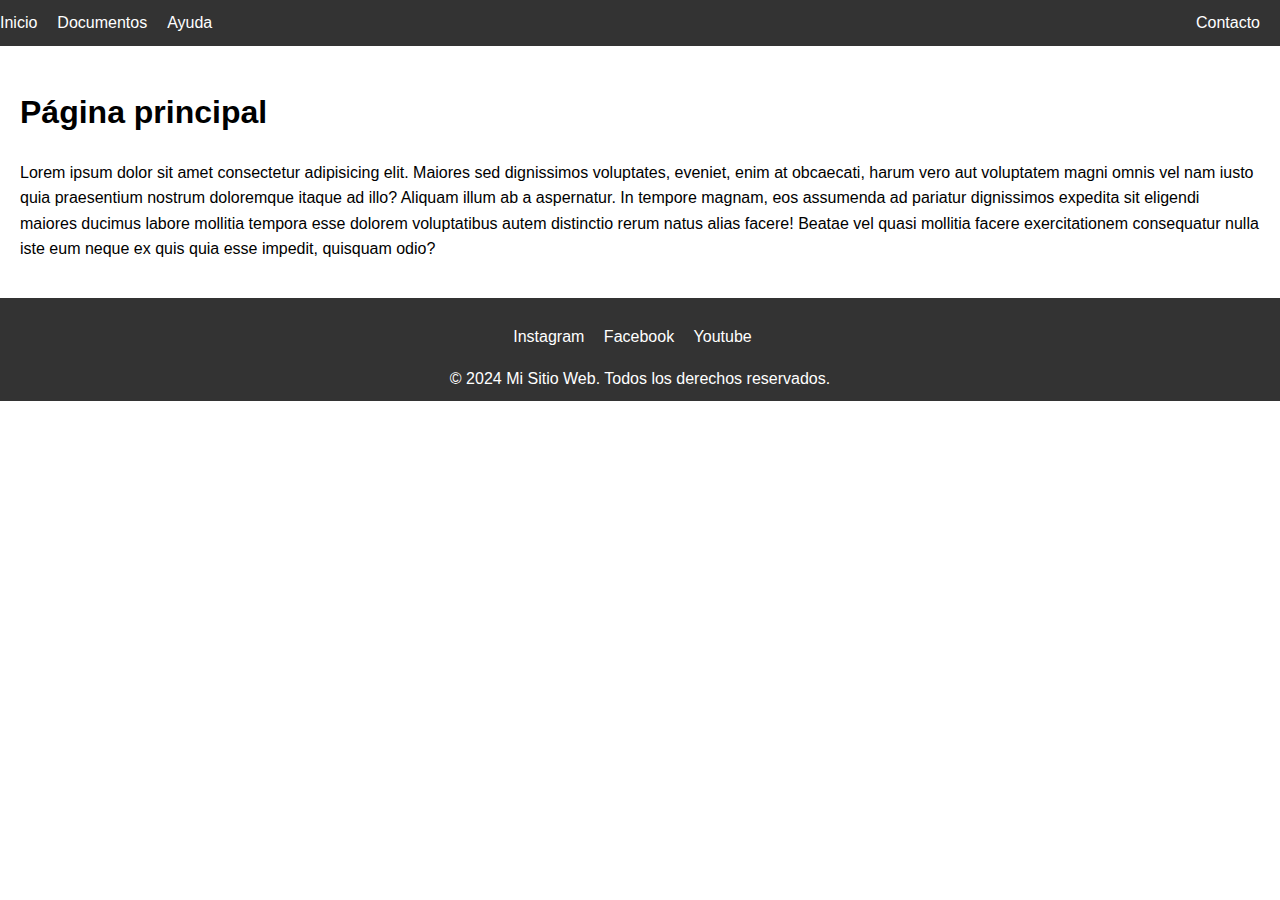
<file: index.html>
<!DOCTYPE html>
<html lang="en">
<head>
    <meta charset="UTF-8">
    <meta name="viewport" content="width=device-width, initial-scale=1.0">
    <link rel="stylesheet" href="style.css">
    <title>Talento Tech</title>
</head>
<body>
    <header>
        <nav>
            <div class="nav-left">
                <ul>
                    <li><a href="index.html">Inicio</a></li>
                    <li><a href="views/documents.html">Documentos</a></li>
                    <li><a href="views/help.html">Ayuda</a></li>
                </ul>
            </div>
            <div class="nav-right">
                <ul>
                    <li><a href="views/contact.html">Contacto</a></li>
                </ul>
            </div>
        </nav>
    </header>
    <main>
        <section>
            <h1>Página principal</h1>
            <p>Lorem ipsum dolor sit amet consectetur adipisicing elit. Maiores sed dignissimos voluptates, eveniet, enim at obcaecati, harum vero aut voluptatem magni omnis vel nam iusto quia praesentium nostrum doloremque itaque ad illo? Aliquam illum ab a aspernatur. In tempore magnam, eos assumenda ad pariatur dignissimos expedita sit eligendi maiores ducimus labore mollitia tempora esse dolorem voluptatibus autem distinctio rerum natus alias facere! Beatae vel quasi mollitia facere exercitationem consequatur nulla iste eum neque ex quis quia esse impedit, quisquam odio?</p>
        </section>
    </main>

    <footer>
        <ul>
            <li><a href="https://www.instagram.com">Instagram</a></li>
            <li><a href="https://www.facebook.com">Facebook</a></li>
            <li><a href="https://www.youtube.com">Youtube</a></li>
        </ul>            
        <p>&copy; 2024 Mi Sitio Web. Todos los derechos reservados.</p>
    </footer>
</body>
</html>
</file>
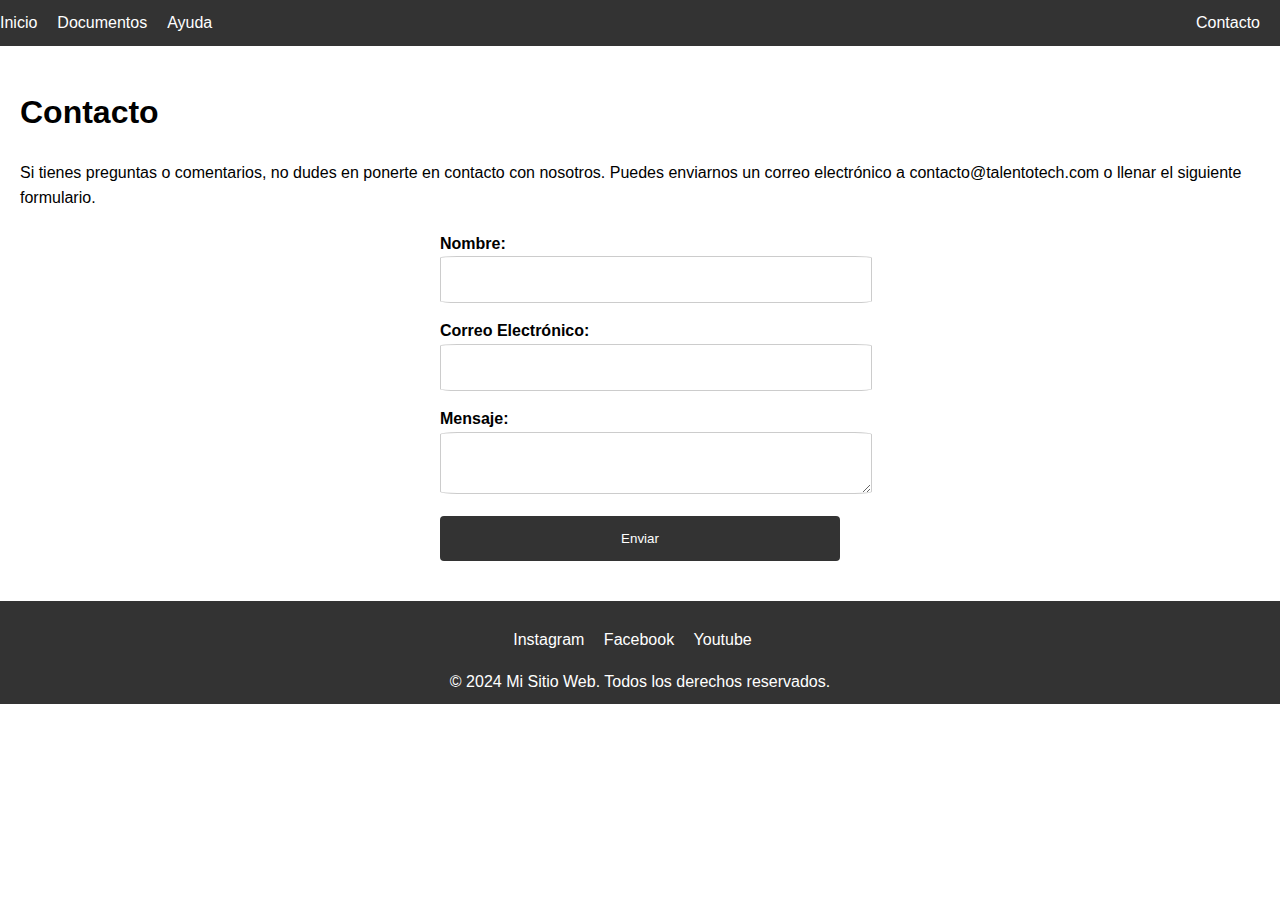
<file: contact.html>
<!DOCTYPE html>
<html lang="en">
<head>
    <meta charset="UTF-8">
    <meta name="viewport" content="width=device-width, initial-scale=1.0">
    <link rel="stylesheet" href="style.css">
    <title>Contacto - Talento Tech</title>
</head>
<body>
    <header>
        <nav>
            <div class="nav-left">
                <ul>
                    <li><a href="index.html">Inicio</a></li>
                    <li><a href="documents.html">Documentos</a></li>
                    <li><a href="help.html">Ayuda</a></li>
                </ul>
            </div>
            <div class="nav-right">
                <ul>
                    <li><a href="contact.html">Contacto</a></li>
                </ul>
            </div>
        </nav>
    </header>
    <main>
        <section>
            <h1>Contacto</h1>
            <p>Si tienes preguntas o comentarios, no dudes en ponerte en contacto con nosotros. Puedes enviarnos un correo electrónico a contacto@talentotech.com o llenar el siguiente formulario.</p>
            <form>
                <div class="form-group">
                    <label for="name">Nombre:</label>
                    <input type="text" id="name" name="name" required>
                </div>
                <div class="form-group">
                    <label for="email">Correo Electrónico:</label>
                    <input type="email" id="email" name="email" required maxlength="60" required>
                </div>
                <div class="form-group">
                    <label for="message">Mensaje:</label>
                    <textarea id="message" name="message" maxlength="300" required></textarea>
                </div>
                <button type="submit">Enviar</button>
            </form>
        </section>
    </main>

    <footer>
        <ul>
            <li><a href="https://www.instagram.com">Instagram</a></li>
            <li><a href="https://www.facebook.com">Facebook</a></li>
            <li><a href="https://www.youtube.com">Youtube</a></li>
        </ul>            
        <p>&copy; 2024 Mi Sitio Web. Todos los derechos reservados.</p>
    </footer>
</body>
</html>
</file>
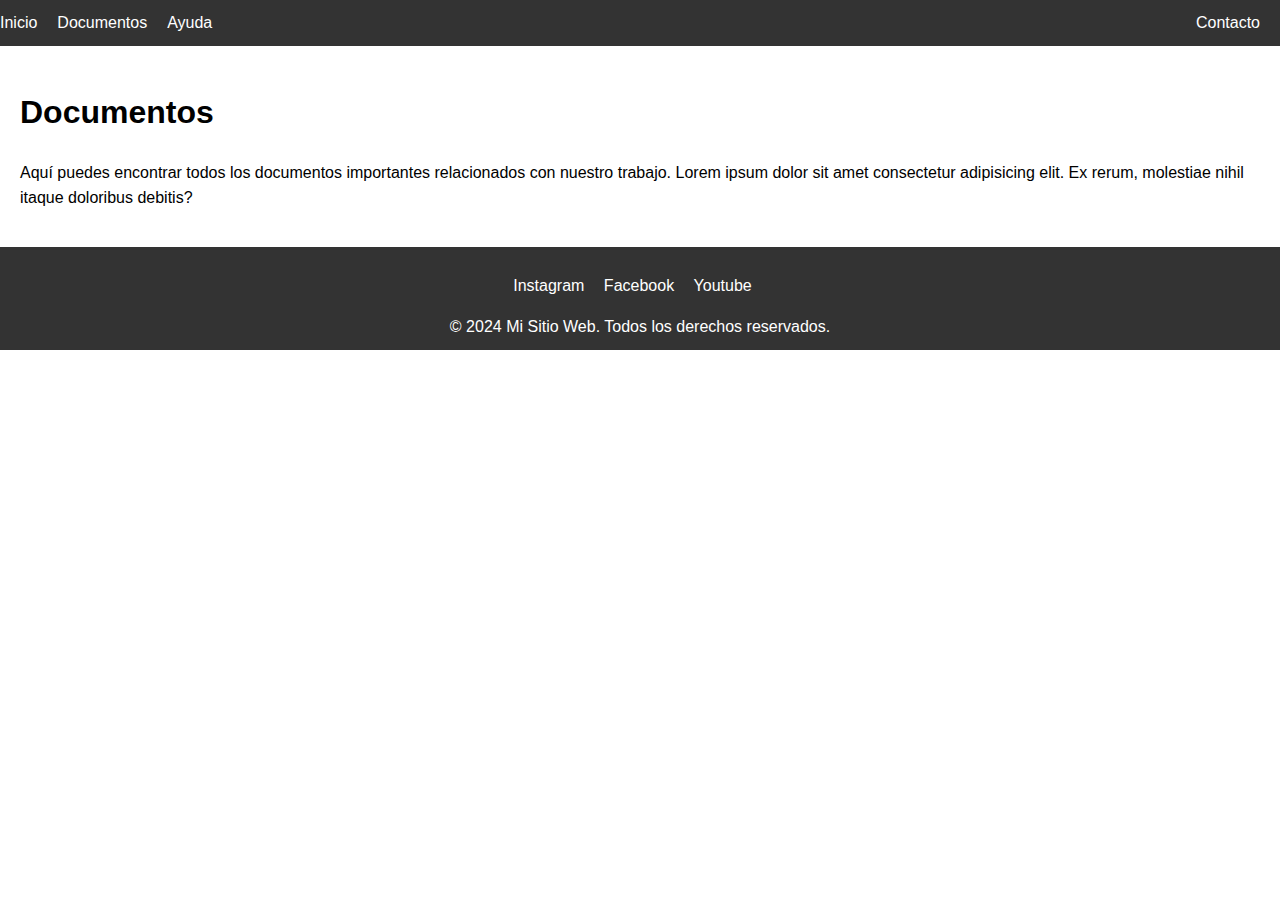
<file: documents.html>
<!DOCTYPE html>
<html lang="en">
<head>
    <meta charset="UTF-8">
    <meta name="viewport" content="width=device-width, initial-scale=1.0">
    <link rel="stylesheet" href="style.css">
    <title>Documentos - Talento Tech</title>
</head>
<body>
    <header>
        <nav>
            <div class="nav-left">
                <ul>
                    <li><a href="index.html">Inicio</a></li>
                    <li><a href="documents.html">Documentos</a></li>
                    <li><a href="help.html">Ayuda</a></li>
                </ul>
            </div>
            <div class="nav-right">
                <ul>
                    <li><a href="contact.html">Contacto</a></li>
                </ul>
            </div>
        </nav>
    </header>
    <main>
        <section>
            <h1>Documentos</h1>
            <p>Aquí puedes encontrar todos los documentos importantes relacionados con nuestro trabajo. Lorem ipsum dolor sit amet consectetur adipisicing elit. Ex rerum, molestiae nihil itaque doloribus debitis?</p>
        </section>
    </main>

    <footer>
        <ul>
            <li><a href="https://www.instagram.com">Instagram</a></li>
            <li><a href="https://www.facebook.com">Facebook</a></li>
            <li><a href="https://www.youtube.com">Youtube</a></li>
        </ul>            
        <p>&copy; 2024 Mi Sitio Web. Todos los derechos reservados.</p>
    </footer>
</body>
</html>
</file>
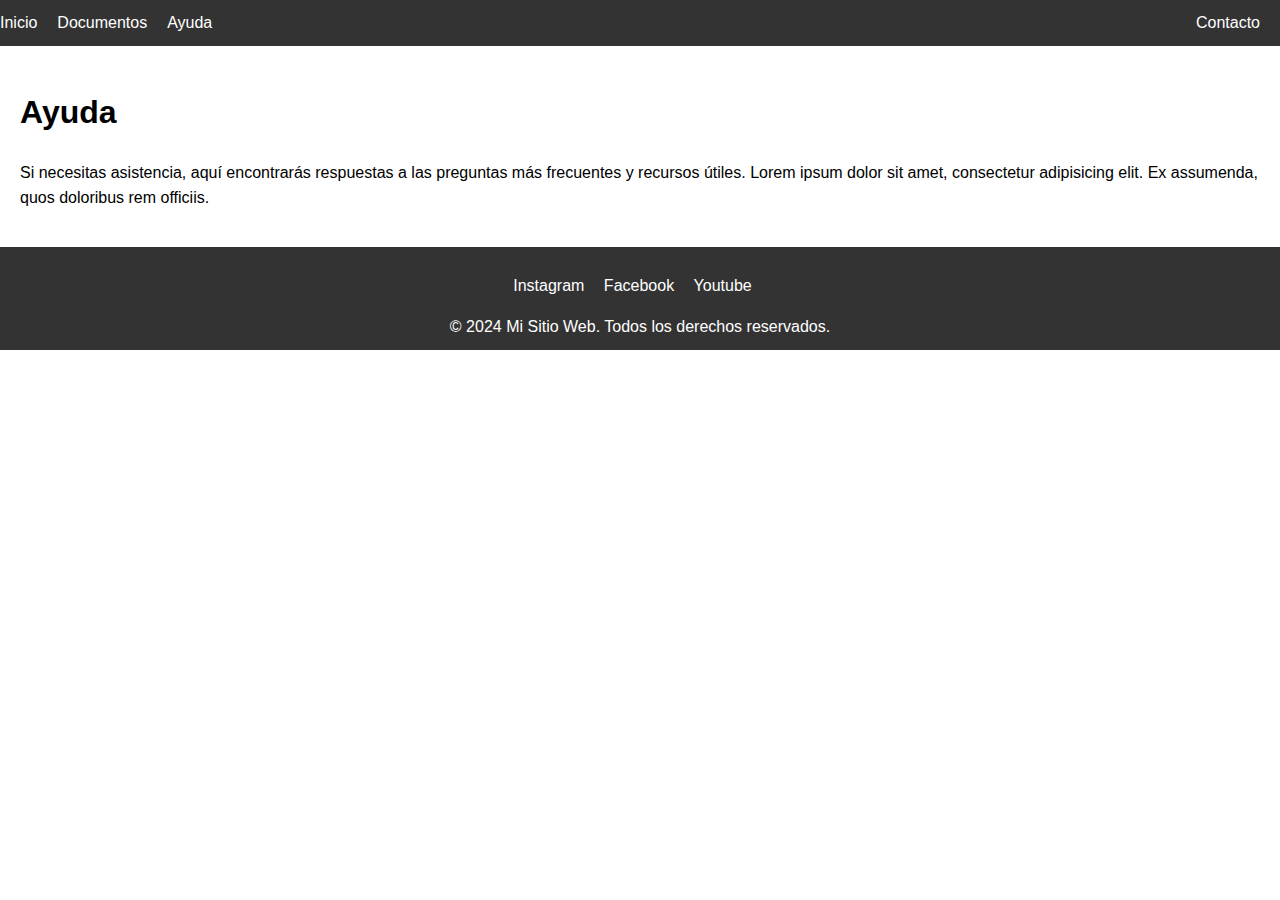
<file: help.html>
<!DOCTYPE html>
<html lang="en">
<head>
    <meta charset="UTF-8">
    <meta name="viewport" content="width=device-width, initial-scale=1.0">
    <link rel="stylesheet" href="style.css">
    <title>Ayuda - Talento Tech</title>
</head>
<body>
    <header>
        <nav>
            <div class="nav-left">
                <ul>
                    <li><a href="index.html">Inicio</a></li>
                    <li><a href="documents.html">Documentos</a></li>
                    <li><a href="help.html">Ayuda</a></li>
                </ul>
            </div>
            <div class="nav-right">
                <ul>
                    <li><a href="contact.html">Contacto</a></li>
                </ul>
            </div>
        </nav>
    </header>
    <main>
        <section>
            <h1>Ayuda</h1>
            <p>Si necesitas asistencia, aquí encontrarás respuestas a las preguntas más frecuentes y recursos útiles. Lorem ipsum dolor sit amet, consectetur adipisicing elit. Ex assumenda, quos doloribus rem officiis.</p>
        </section>
    </main>

    <footer>
        <ul>
            <li><a href="https://www.instagram.com">Instagram</a></li>
            <li><a href="https://www.facebook.com">Facebook</a></li>
            <li><a href="https://www.youtube.com">Youtube</a></li>
        </ul>            
        <p>&copy; 2024 Mi Sitio Web. Todos los derechos reservados.</p>
    </footer>
</body>
</html>
</file>
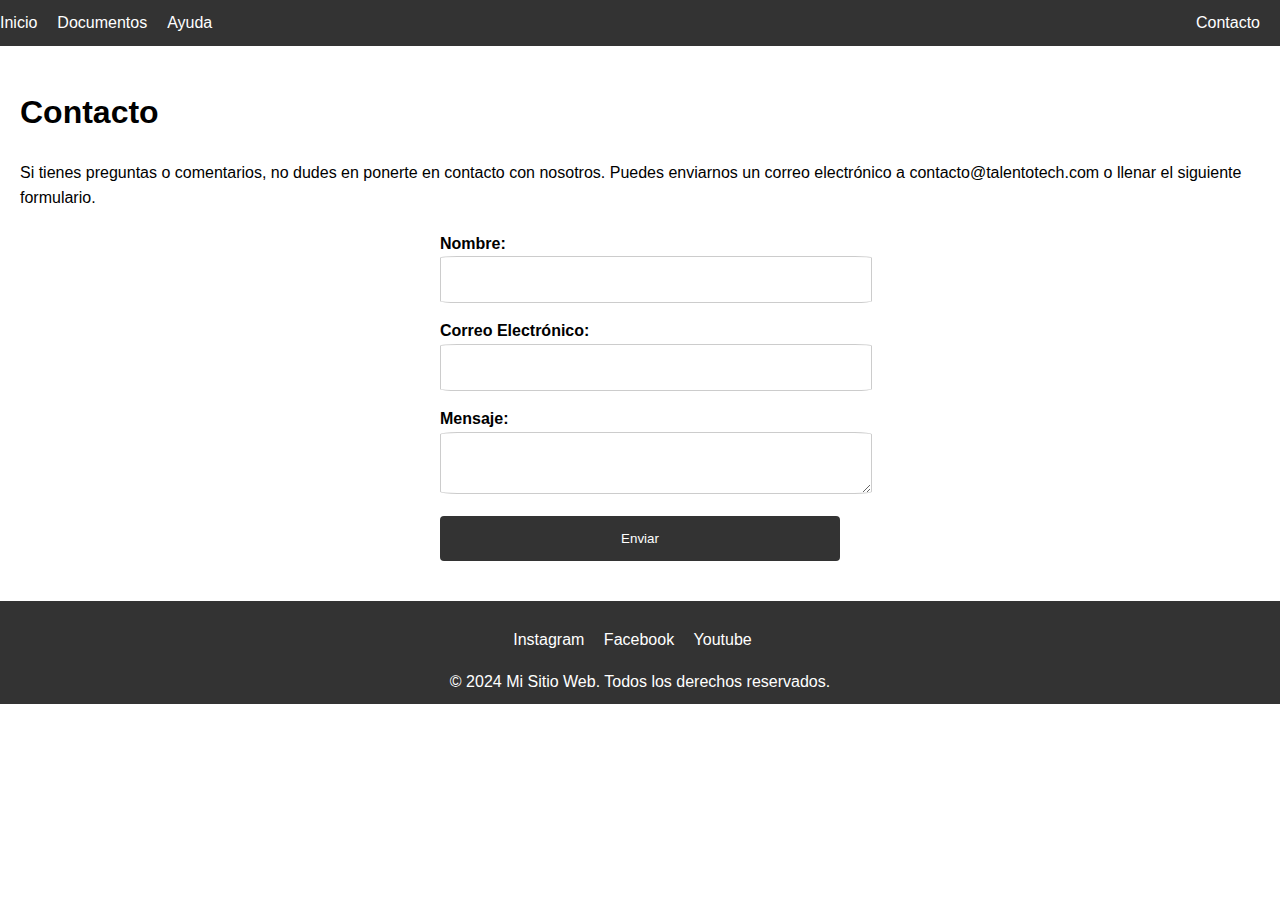
<file: views/contact.html>
<!DOCTYPE html>
<html lang="en">
<head>
    <meta charset="UTF-8">
    <meta name="viewport" content="width=device-width, initial-scale=1.0">
    <link rel="stylesheet" href="../style.css"> <!-- Ruta corregida al CSS -->
    <title>Contacto - Talento Tech</title>
</head>
<body>
    <header>
        <nav>
            <div class="nav-left">
                <ul>
                    <li><a href="../index.html">Inicio</a></li> <!-- Ruta corregida al index -->
                    <li><a href="documents.html">Documentos</a></li>
                    <li><a href="help.html">Ayuda</a></li>
                </ul>
            </div>
            <div class="nav-right">
                <ul>
                    <li><a href="contact.html">Contacto</a></li>
                </ul>
            </div>
        </nav>
    </header>
    <main>
        <section>
            <h1>Contacto</h1>
            <p>Si tienes preguntas o comentarios, no dudes en ponerte en contacto con nosotros. Puedes enviarnos un correo electrónico a contacto@talentotech.com o llenar el siguiente formulario.</p>
            <form>
                <div class="form-group">
                    <label for="name">Nombre:</label>
                    <input type="text" id="name" name="name" required>
                </div>
                <div class="form-group">
                    <label for="email">Correo Electrónico:</label>
                    <input type="email" id="email" name="email" required>
                </div>
                <div class="form-group">
                    <label for="message">Mensaje:</label>
                    <textarea id="message" name="message" required></textarea>
                </div>
                <button type="submit">Enviar</button>
            </form>
        </section>
    </main>

    <footer>
        <ul>
            <li><a href="https://www.instagram.com">Instagram</a></li>
            <li><a href="https://www.facebook.com">Facebook</a></li>
            <li><a href="https://www.youtube.com">Youtube</a></li>
        </ul>            
        <p>&copy; 2024 Mi Sitio Web. Todos los derechos reservados.</p>
    </footer>
</body>
</html>
</file>
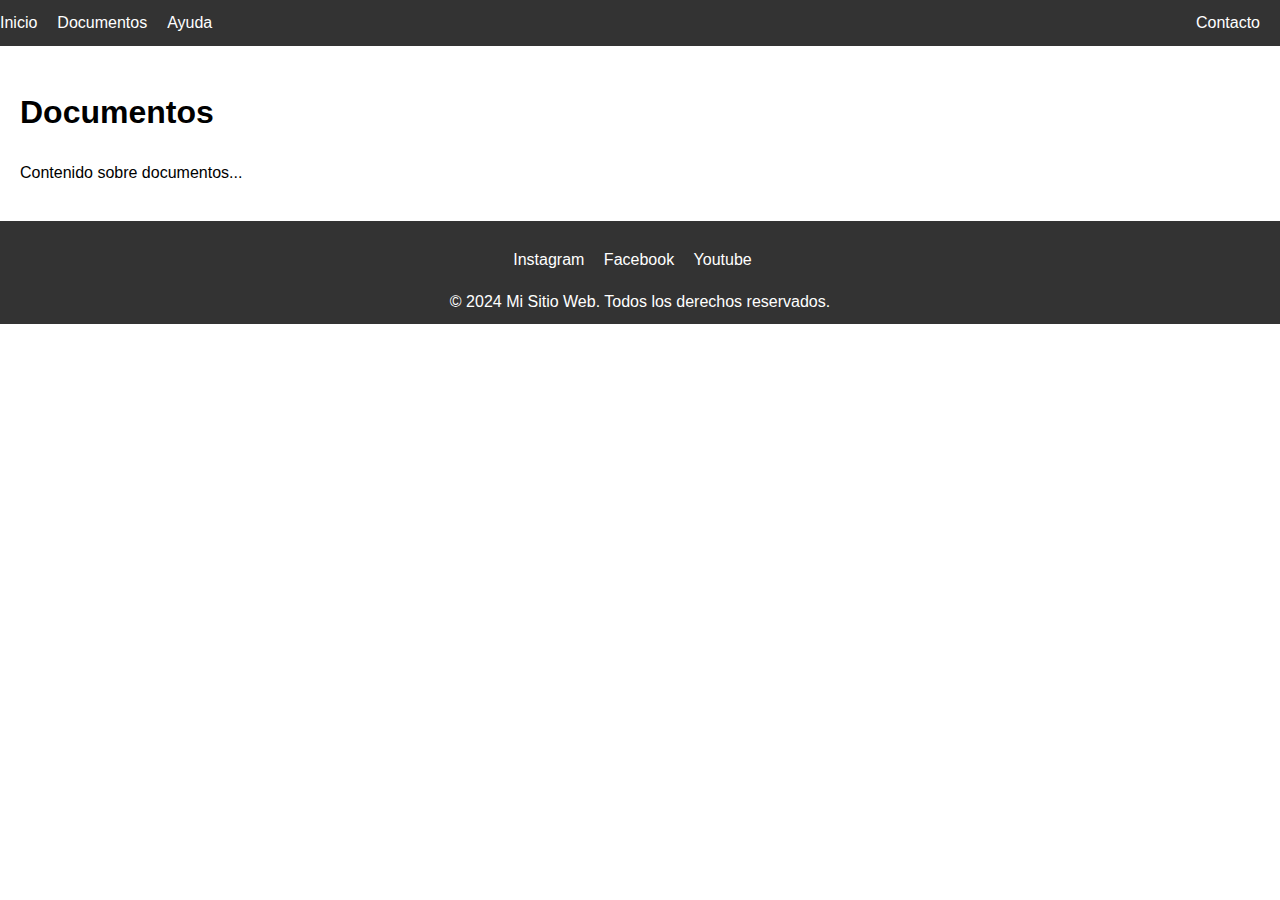
<file: views/documents.html>
<!DOCTYPE html>
<html lang="en">
<head>
    <meta charset="UTF-8">
    <meta name="viewport" content="width=device-width, initial-scale=1.0">
    <link rel="stylesheet" href="../style.css"> <!-- Ruta corregida al archivo CSS -->
    <title>Documentos - Talento Tech</title>
</head>
<body>
    <header>
        <nav>
            <div class="nav-left">
                <ul>
                    <li><a href="../index.html">Inicio</a></li> <!-- Ruta corregida a la raíz -->
                    <li><a href="documents.html">Documentos</a></li>
                    <li><a href="help.html">Ayuda</a></li>
                </ul>
            </div>
            <div class="nav-right">
                <ul>
                    <li><a href="contact.html">Contacto</a></li>
                </ul>
            </div>
        </nav>
    </header>
    <main>
        <section>
            <h1>Documentos</h1>
            <p>Contenido sobre documentos...</p>
        </section>
    </main>

    <footer>
        <ul>
            <li><a href="https://www.instagram.com">Instagram</a></li>
            <li><a href="https://www.facebook.com">Facebook</a></li>
            <li><a href="https://www.youtube.com">Youtube</a></li>
        </ul>            
        <p>&copy; 2024 Mi Sitio Web. Todos los derechos reservados.</p>
    </footer>
</body>
</html>
</file>
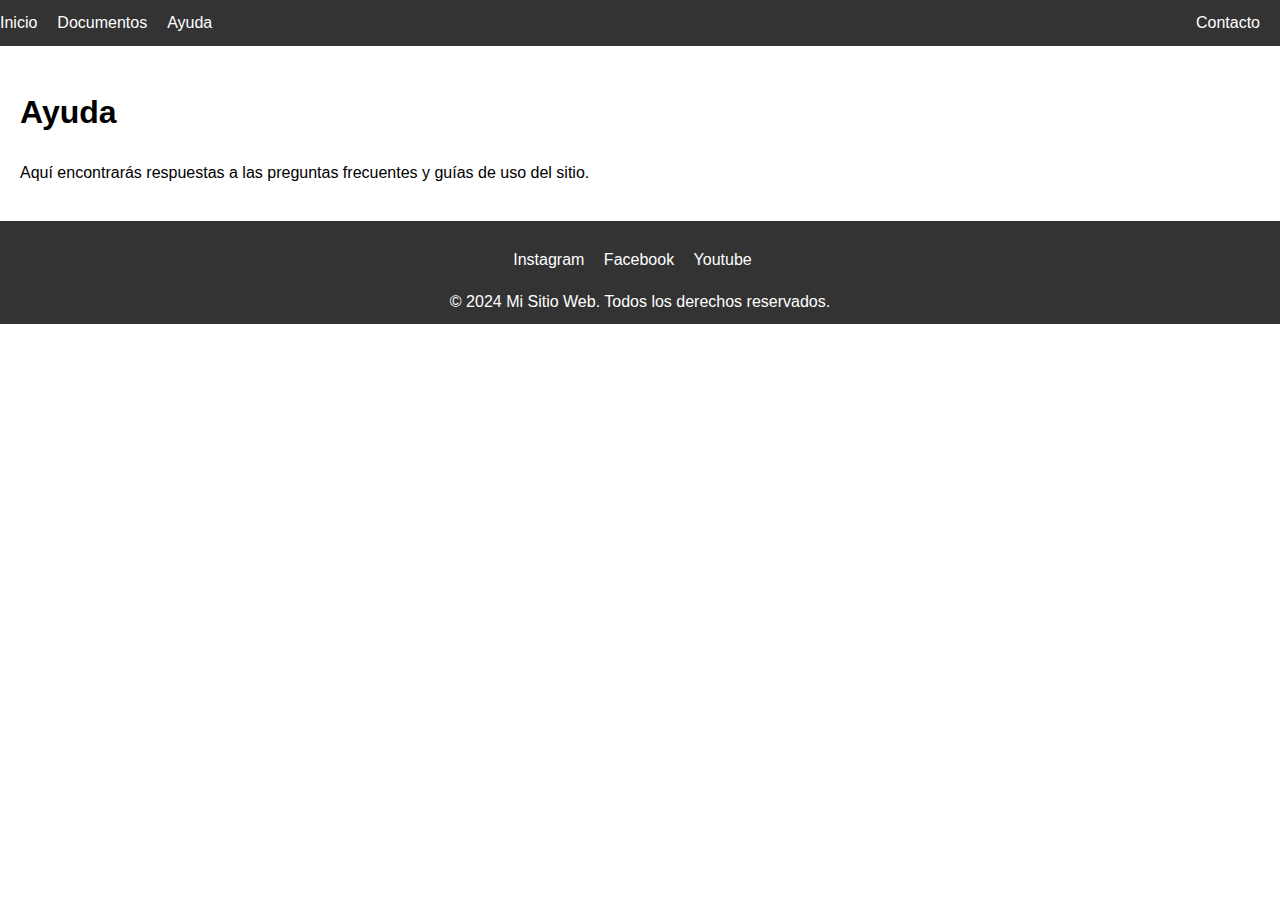
<file: views/help.html>
<!DOCTYPE html>
<html lang="en">
<head>
    <meta charset="UTF-8">
    <meta name="viewport" content="width=device-width, initial-scale=1.0">
    <link rel="stylesheet" href="../style.css"> <!-- Ruta corregida al CSS -->
    <title>Ayuda - Talento Tech</title>
</head>
<body>
    <header>
        <nav>
            <div class="nav-left">
                <ul>
                    <li><a href="../index.html">Inicio</a></li> <!-- Ruta corregida al index -->
                    <li><a href="documents.html">Documentos</a></li>
                    <li><a href="help.html">Ayuda</a></li>
                </ul>
            </div>
            <div class="nav-right">
                <ul>
                    <li><a href="contact.html">Contacto</a></li>
                </ul>
            </div>
        </nav>
    </header>
    <main>
        <section>
            <h1>Ayuda</h1>
            <p>Aquí encontrarás respuestas a las preguntas frecuentes y guías de uso del sitio.</p>
        </section>
    </main>

    <footer>
        <ul>
            <li><a href="https://www.instagram.com">Instagram</a></li>
            <li><a href="https://www.facebook.com">Facebook</a></li>
            <li><a href="https://www.youtube.com">Youtube</a></li>
        </ul>            
        <p>&copy; 2024 Mi Sitio Web. Todos los derechos reservados.</p>
    </footer>
</body>
</html>
</file>
<file: style.css>
body {
    font-family: Arial, sans-serif;
    margin: 0;
    padding: 0;
    line-height: 1.6;
}

header {
    background-color: #333;
    color: #fff;
    padding: 10px 0;
}

nav {
    display: flex;
    justify-content: space-between; /* Distribuye el espacio entre los grupos */
    align-items: center; /* Alinea verticalmente el contenido */
}

.nav-left ul, .nav-right ul {
    list-style-type: none;
    padding: 0;
    margin: 0; /* Eliminar margen para evitar espacio extra */
    display: flex; /* Alinear elementos en línea */
}

.nav-left ul li,
.nav-right ul li {
    margin-right: 20px; /* Espacio entre los elementos */
}

nav ul li a {
    color: #fff;
    text-decoration: none;
}

nav ul li a:hover {
    text-decoration: underline;
}

main {
    padding: 20px;
}

footer {
    background-color: #333;
    color: #fff;
    text-align: center;
    padding: 10px 0;
    position: relative;
    bottom: 0;
    width: 100%;
}

footer ul {
    list-style-type: none;
    padding: 0;
}

footer ul li {
    display: inline;
    margin-right: 15px;
}

footer ul li a {
    color: #fff;
    text-decoration: none;
}

footer ul li a:hover {
    text-decoration: underline;
}

footer p {
    margin: 10px 0 0 0;
}

/* Estilo para el formulario y sus elementos */
form {
    display: flex;
    flex-direction: column; /* Alineación vertical */
    max-width: 400px; /* Ancho máximo del formulario */
    margin: 20px auto; /*Centra el formulario horizontalmente*/
}

.form-group {
    margin-bottom: 15px; /* Espacio entre los campos del formulario */
}

label {
    margin-bottom: 5px; /* Espacio entre la etiqueta y el campo de entrada */
    font-weight: bold; /* Resaltar la etiqueta */
}

input, textarea {
    padding: 15px; /* Espaciado dentro de los campos */
    border: 1px solid #ccc; /* Bordes del campo */
    border-radius: 4%; /* Bordes redondeados */
    width: 100%; /* Campo ocupa todo el ancho disponible */
}

button {
    align-self: center;
    width: 400px;
    background-color: #333; /* Color de fondo del botón */
    color: #fff; /* Color del texto del botón */
    border: none; /* Sin borde */
    padding: 15px; /* Espaciado interno del botón */
    border-radius: 4px; /* Bordes redondeados del botón */
    cursor: pointer; /* Cambia el cursor al pasar sobre el botón */
}

button:hover {
    background-color: #555; /* Color de fondo al pasar el ratón */
}
</file>
